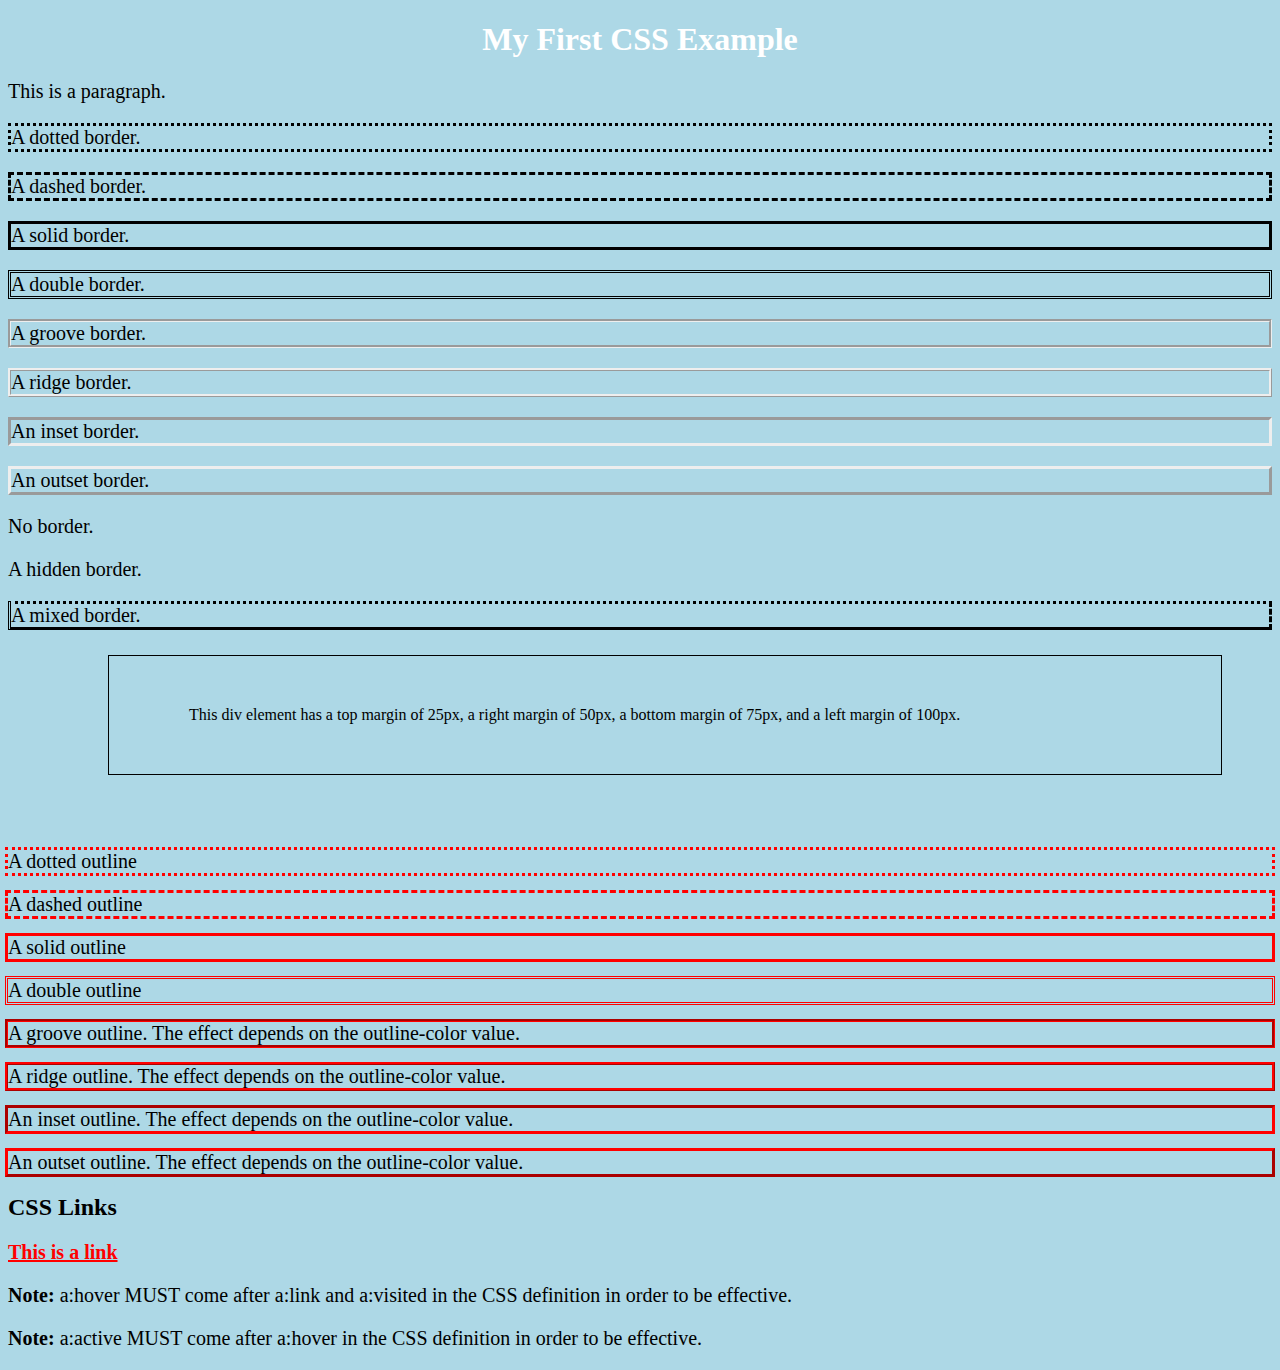
<file: Note/css.HTML>
<!DOCTYPE html>
<html>
<head>
<style>
  /* unvisited link */
a:link {
  color: red;
}

/* visited link */
a:visited {
  color: green;
}

/* mouse over link */
a:hover {
  color: hotpink;
}

/* selected link */
a:active {
  color: blue;
}
  /* You can set the background color for any HTML elements: example lightblue */
body {
  background-color: lightblue;
}
/* color is a property, and white is the property value */
/* text-align is a property, and center is the property value */
h1 {
  color: white;
  text-align: center;
}
/* p is a selector in CSS (it points to the HTML element you want to style: <p>). */
p {
  font-family: verdana;
  font-size: 20px;
}
/* this is for border */
p.dotted {border-style: dotted;}
p.dashed {border-style: dashed;}
p.solid {border-style: solid;}
p.double {border-style: double;}
p.groove {border-style: groove;}
p.ridge {border-style: ridge;}
p.inset {border-style: inset;}
p.outset {border-style: outset;}
p.none {border-style: none;}
p.hidden {border-style: hidden;}
p.mix {border-style: dotted dashed solid double;}
/* remember if you want to make margin the format of writing is always top right bottom and left */
div {
  border: 1px solid black;
  margin: 25px 50px 75px 100px;
  background-color: lightblue;
  padding-top: 50px;
  padding-right: 30px;
  padding-bottom: 50px;
  padding-left: 80px;
}
/* outline style */
p{outline-color:red;}
p.dotted1 {outline-style: dotted;}
p.dashed1 {outline-style: dashed;}
p.solid1 {outline-style: solid;}
p.double1 {outline-style: double;}
p.groove1 {outline-style: groove;}
p.ridge1 {outline-style: ridge;}
p.inset1 {outline-style: inset;}
p.outset1 {outline-style: outset;}

</style>

</head>
<body>
<h1>My First CSS Example</h1>
<p>This is a paragraph.</p>

<!-- if you want to use border u can do it like this first  remember to put it on style class above   -->
<p class="dotted">A dotted border.</p>
<p class="dashed">A dashed border.</p>
<p class="solid">A solid border.</p>
<p class="double">A double border.</p>
<p class="groove">A groove border.</p>
<p class="ridge">A ridge border.</p>
<p class="inset">An inset border.</p>
<p class="outset">An outset border.</p>
<p class="none">No border.</p>
<p class="hidden">A hidden border.</p>
<p class="mix">A mixed border.</p>
<!-- this is if you want to use margin using html "remember to set is on style class above" -->
<!-- for padding is the same what you need to do is just add paddding and say top right bottom left see at style vis class above -->
<div>This div element has a top margin of 25px, a right margin of 50px, a bottom margin of 75px, and a left margin of 100px.</div>
<!-- from css you can make your outline too see the style class above -->
<p class="dotted1">A dotted outline</p>
<p class="dashed1">A dashed outline</p>
<p class="solid1">A solid outline</p>
<p class="double1">A double outline</p>
<p class="groove1">A groove outline. The effect depends on the outline-color value.</p>
<p class="ridge1">A ridge outline. The effect depends on the outline-color value.</p>
<p class="inset1">An inset outline. The effect depends on the outline-color value.</p>
<p class="outset1">An outset outline. The effect depends on the outline-color value.</p>
<!-- you can add some style for your link too  -->
<h2>CSS Links</h2>
<p><b><a href="default.asp" target="_blank">This is a link</a></b></p>
<p><b>Note:</b> a:hover MUST come after a:link and a:visited in the CSS definition in order to be effective.</p>
<p><b>Note:</b> a:active MUST come after a:hover in the CSS definition in order to be effective.</p>

</body>
</html>
</file>
